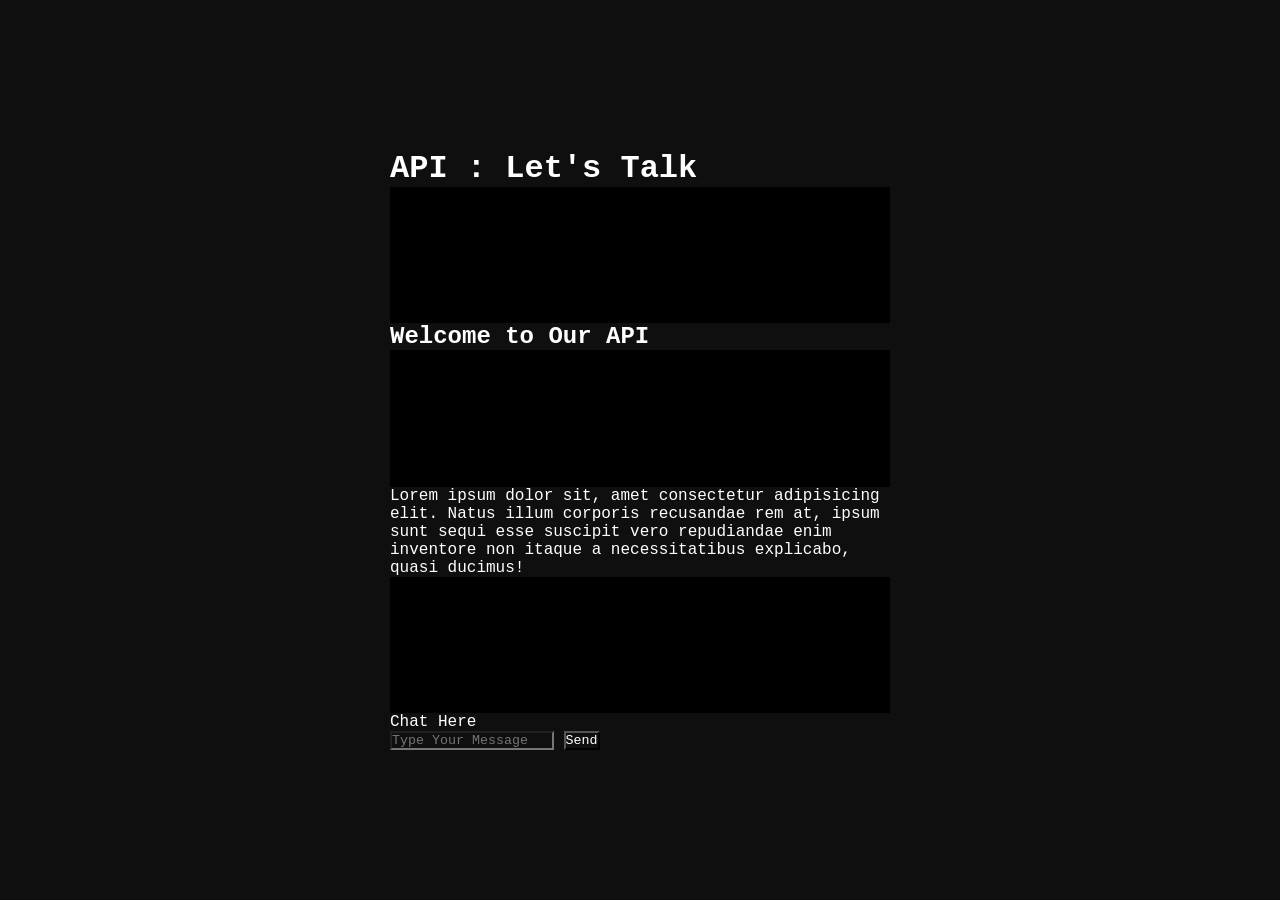
<file: Main/index.html>
<!DOCTYPE html>
<html lang="en">

<head>
    <meta charset="UTF-8">
    <meta name="viewport" content="width=device-width, initial-scale=1.0">
    <title>Api</title>
    <link rel="stylesheet" href="style.css">
</head>

<body>
    <div id="Container">
        <h1>API : Let's Talk</h1>
        <h2>Welcome to Our API</h2>
        <p>Lorem ipsum dolor sit, amet consectetur adipisicing elit. Natus illum corporis recusandae rem at, ipsum sunt
            sequi esse suscipit vero repudiandae enim inventore non itaque a necessitatibus explicabo, quasi ducimus!
        </p>
        <div id="Wrapper">
            <form>
                <p>Chat Here</p>
                <input type="text" id="input" placeholder="Type Your Message">
                <button id="send" type="button">Send</button>
            </form>
        </div>
    </div>
</body>

</html>
</file>
<file: Main/style.css>
*{
    margin: 0;
    padding: 0;
    background-color:rgb(16, 15, 15);
    color:white;
    font-family: 'Courier New', Courier, monospace;
}

body{
    display: flex;
    justify-content: center;
    align-items: center;
    height: 100vh;
}

#Container{
    width: 500px;
    height: 600px;
    background-color: rgb(0, 0, 0);
    border-radius: 10px;
    display: flex;
    flex-direction: column;
    justify-content: space-between;
}
</file>
